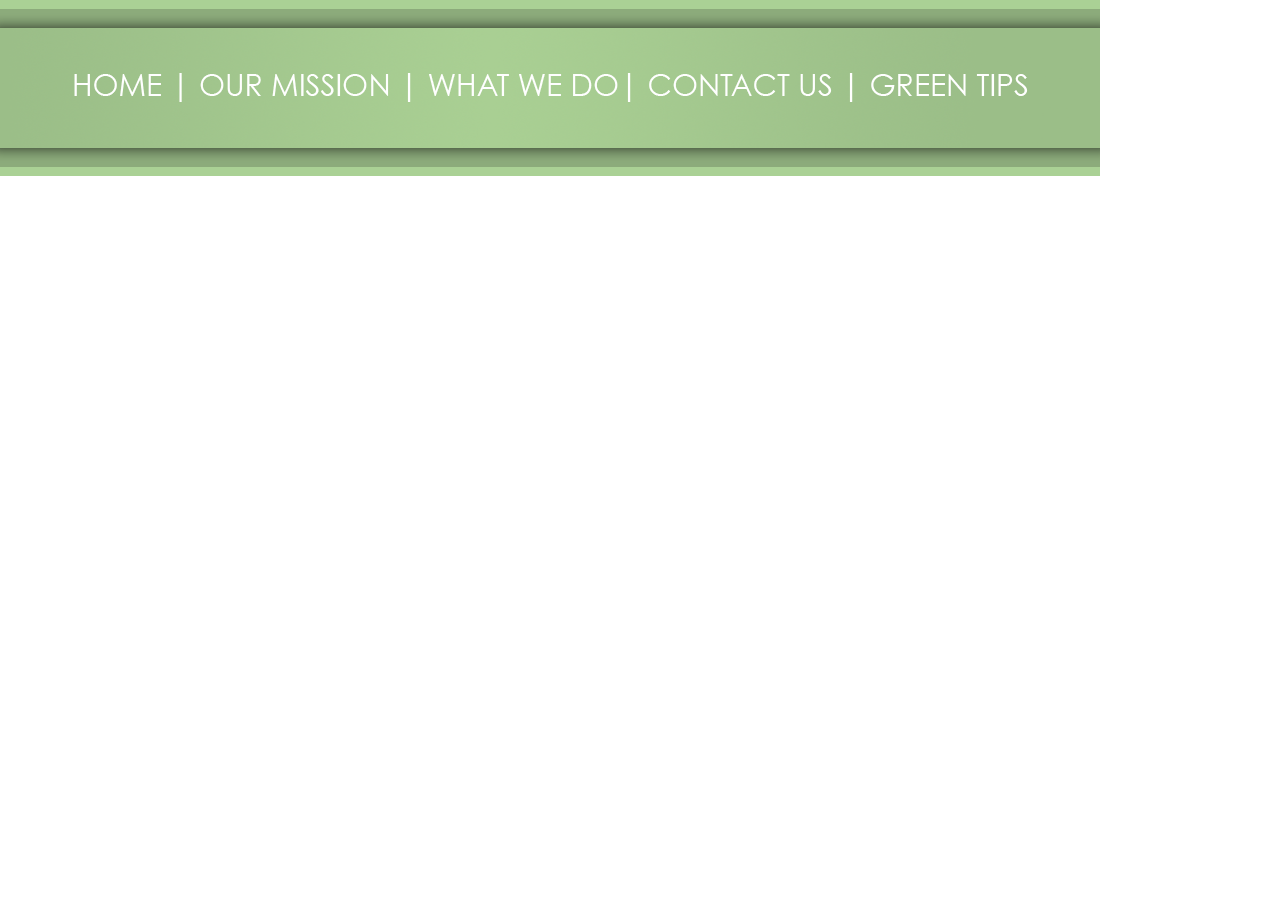
<file: Site/newbanner/banner.html>
<html>
<head>
<title>bannernew</title>
<meta http-equiv="Content-Type" content="text/html; charset=iso-8859-1">
</head>
<body bgcolor="#FFFFFF" leftmargin="0" topmargin="0" marginwidth="0" marginheight="0">
<!-- Save for Web Slices (bannernew.psd) -->
<table id="Table_01" width="1100" height="176" border="0" cellpadding="0" cellspacing="0">
	<tr>
		<td colspan="7">
			<img src="images/banner_01.gif" width="1100" height="59" alt=""></td>
	</tr>
	<tr>
		<td rowspan="2">
			<img src="images/banner_02.gif" width="57" height="117" alt=""></td>
		<td>
			<img src="images/banner_03.gif" width="136" height="61" alt=""></td>
		<td>
			<img src="images/banner_04.gif" width="225" height="61" alt=""></td>
		<td>
			<img src="images/banner_05.gif" width="221" height="61" alt=""></td>
		<td>
			<img src="images/banner_06.gif" width="223" height="61" alt=""></td>
		<td>
			<img src="images/banner_07.gif" width="177" height="61" alt=""></td>
		<td rowspan="2">
			<img src="images/banner_08.gif" width="61" height="117" alt=""></td>
	</tr>
	<tr>
		<td colspan="5">
			<img src="images/banner_09.gif" width="982" height="56" alt=""></td>
	</tr>
</table>
<!-- End Save for Web Slices -->
</body>
</html>
</file>
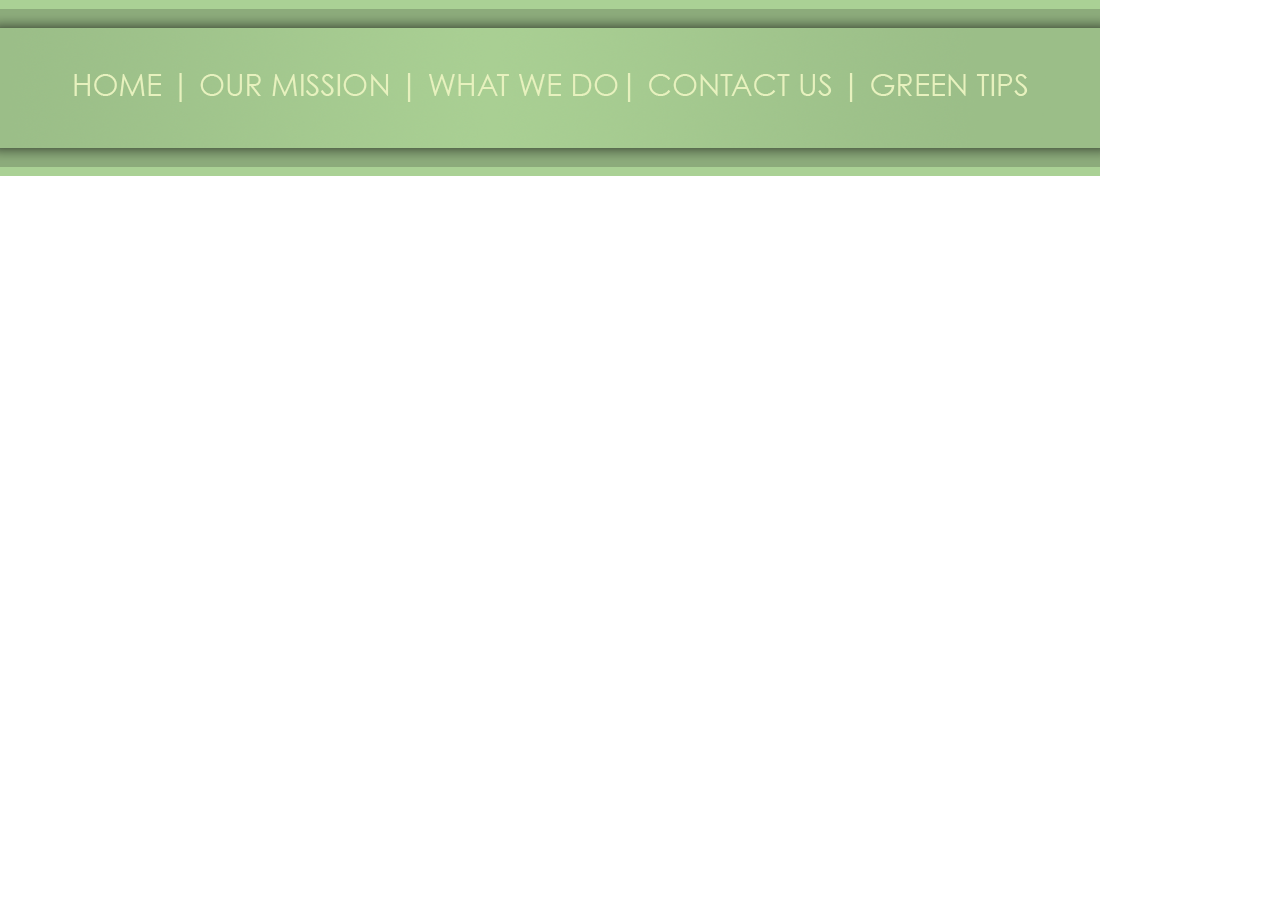
<file: Site/newbanner/banner_hover.html>
<html>
<head>
<title>bannernew</title>
<meta http-equiv="Content-Type" content="text/html; charset=iso-8859-1">
</head>
<body bgcolor="#FFFFFF" leftmargin="0" topmargin="0" marginwidth="0" marginheight="0">
<!-- Save for Web Slices (bannernew.psd) -->
<table id="Table_01" width="1100" height="176" border="0" cellpadding="0" cellspacing="0">
	<tr>
		<td colspan="7">
			<img src="images/banner_hover_01.gif" width="1100" height="59" alt=""></td>
	</tr>
	<tr>
		<td rowspan="2">
			<img src="images/banner_hover_02.gif" width="57" height="117" alt=""></td>
		<td>
			<img src="images/banner_hover_03.gif" width="136" height="61" alt=""></td>
		<td>
			<img src="images/banner_hover_04.gif" width="225" height="61" alt=""></td>
		<td>
			<img src="images/banner_hover_05.gif" width="221" height="61" alt=""></td>
		<td>
			<img src="images/banner_hover_06.gif" width="223" height="61" alt=""></td>
		<td>
			<img src="images/banner_hover_07.gif" width="177" height="61" alt=""></td>
		<td rowspan="2">
			<img src="images/banner_hover_08.gif" width="61" height="117" alt=""></td>
	</tr>
	<tr>
		<td colspan="5">
			<img src="images/banner_hover_09.gif" width="982" height="56" alt=""></td>
	</tr>
</table>
<!-- End Save for Web Slices -->
</body>
</html>
</file>
